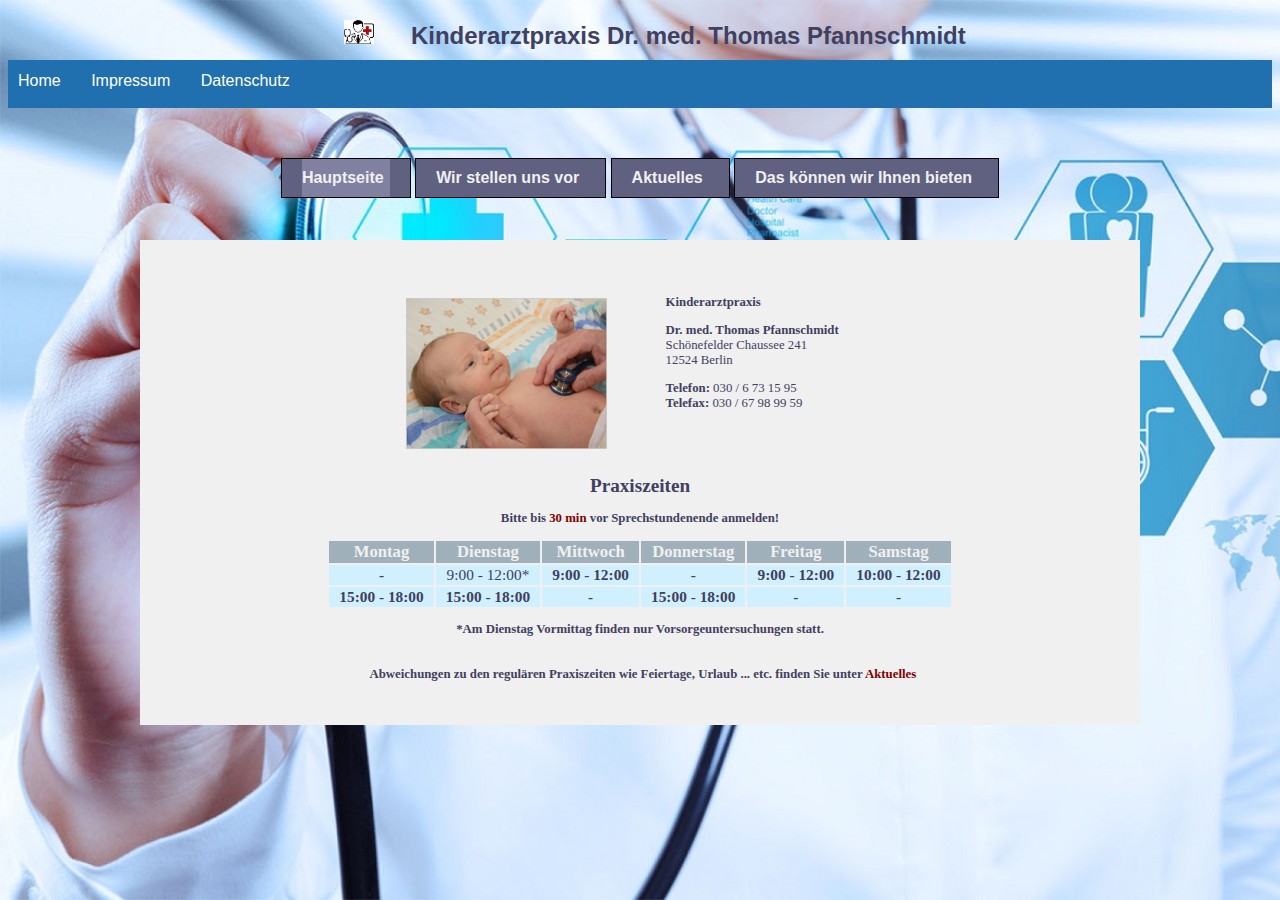
<file: index.html>
<!DOCTYPE html>
<html lang="de">

<head>
    <meta charset="utf-8">
    <meta name="author" content="Andreas L&uuml;decke" />
    <meta name="description" content="Ihr Kinderarzt Dr. med. Thomas Pfannschmidt - Kinderarztpraxis Berlin Altglienicke" />
    <meta name="keywords" content="Kinderarzt Altglienicke, Arzt Altglienicke, Kinderarztpraxis Altglienicke, Kinderarzt Berlin" />
    <meta name="robots" content="index, follow" />
    <meta name="viewport" content="width=device-width,initial-scale=0.5,minimum-scale=0.4,maximum-scale=1.0" />
    <title>Kinderarztpraxis Dr. med. Thomas Pfannschmidt in Berlin Altglienicke</title>
    <link rel="Shortcut Icon" type="image/x-icon" href="favicon.ico" />
    <link rel="stylesheet" media="screen" href="styles/index_desktop.css" type="text/css" />
</head>

<body>
    <h2 class="title">
        <img class="icon" src="res/arzt_icon.jpg" alt="icon"> Kinderarztpraxis Dr. med. Thomas Pfannschmidt
    </h2>
    <div class="top-menu">
        <img src="res/menu_icon.jpg" alt="menu" onclick="showResMenu()">
        <ul class="reframe">
            <li>
                <a href="">Home</a>
            </li>
            <li>
                <a href="impressum.html">Impressum</a>
            </li>
            <li>
                <a href="datenschutz.html">Datenschutz</a>
            </li>
        </ul>
        <ul class="invisible responsive" id="res_menu">
            <li>
                <a href="">Home</a>
            </li>
            <li>
                <a href="impressum.html">Impressum</a>
            </li>
            <li>
                <a href="datenschutz.html">Datenschutz</a>
            </li>
            <li>
                <a href="wir.html">Wir stellen uns vor</a>
            </li>
            <li>
                <a href="aktuelles.php">Aktuelles</a>
            </li>
            <li>
                <a href="angebot.html">Das k&ouml;nnen wir Ihnen bieten</a>
            </li>
        </ul>
    </div>
    <p>&nbsp;</p>
    <div class="dashboard">
        <nav id="dashboard">
            <ul class="reframe">
                <li>
                    <a class="active" href="">Hauptseite</a>
                </li>
                <li>
                    <a href="wir.html">Wir stellen uns vor</a>
                </li>
                <li>
                    <a href="aktuelles.php">Aktuelles</a>
                </li>
                <li>
                    <a href="angebot.html">Das k&ouml;nnen wir Ihnen bieten</a>
                </li>
            </ul>
        </nav>
    </div>
    <table style="width:100%">
        <tr>
            <td class="columnleft"></td>
            <td class="columnmid">
                <div id="main" class="text">
                    <p>&nbsp;</p>
                    <div id="content">
                        <p>&nbsp;</p>
                        <div style="float:left; left:25%; padding-right:2em; text-align:right; width:50%">
                            <img src="res/bild1.jpg" alt="Bild eines Babys" style="margin-bottom: 1.5em;" height="225" width="300" />
                        </div>
                        <div>
                            <p>
                                <strong>Kinderarztpraxis</strong>
                            </p>
                            <p>
                                <strong>Dr. med. Thomas Pfannschmidt</strong>
                                <br /> Sch&ouml;nefelder Chaussee 241
                                <br /> 12524 Berlin </p>
                            <p>
                                <strong>Telefon:</strong> 030 / 6 73 15 95
                                <br />
                                <strong>Telefax:</strong> 030 / 67 98 99 59 </p>
                        </div>
                        <h2 style="text-align:center; clear:both;">Praxiszeiten</h2>
                        <p style="font-weight:bold; text-align:center">
                            Bitte bis <span style="color:#800000">30 min</span> vor Sprechstundenende anmelden!
                        </p>
                        <div align="center">
                            <table class="zeiten">
                                <thead>
                                    <tr>
                                        <th>Montag</th>
                                        <th>Dienstag</th>
                                        <th>Mittwoch</th>
                                        <th>Donnerstag</th>
                                        <th>Freitag</th>
                                        <th>Samstag</th>
                                    </tr>
                                </thead>
                                <tbody>
                                    <tr>
                                        <td>-</td>
                                        <td class="ex">9:00 - 12:00*</td>
                                        <td>9:00 - 12:00</td>
                                        <td>-</td>
                                        <td>9:00 - 12:00</td>
                                        <td>10:00 - 12:00</td>
                                    </tr>
                                    <tr>
                                        <td>15:00 - 18:00</td>
                                        <td>15:00 - 18:00</td>
                                        <td>-</td>
                                        <td>15:00 - 18:00</td>
                                        <td>-</td>
                                        <td>-</td>
                                    </tr>
                                </tbody>
                            </table>
                        </div>
                    </div>
                    <p style="font-weight:bold; text-align:center">
						*Am Dienstag Vormittag finden nur Vorsorgeuntersuchungen statt.
   					    <br />&nbsp;
                        <br />&nbsp;
                        <br />&nbsp;
                        Abweichungen zu den regul&auml;ren Praxiszeiten wie Feiertage, Urlaub ... etc. finden Sie unter <span style="color:#800000">Aktuelles</span>   
                        <br />&nbsp;
                    </p>
                    <p>&nbsp;</p>
                </div>
            </td>
            <td style="width:25%"></td>
        </tr>
    </table>
    <script async type="text/javascript" src="scripts/responsive_menu.js"></script>
    <script async type="text/javascript" src="scripts/no_context.js"></script>
</body>

</html>
</file>
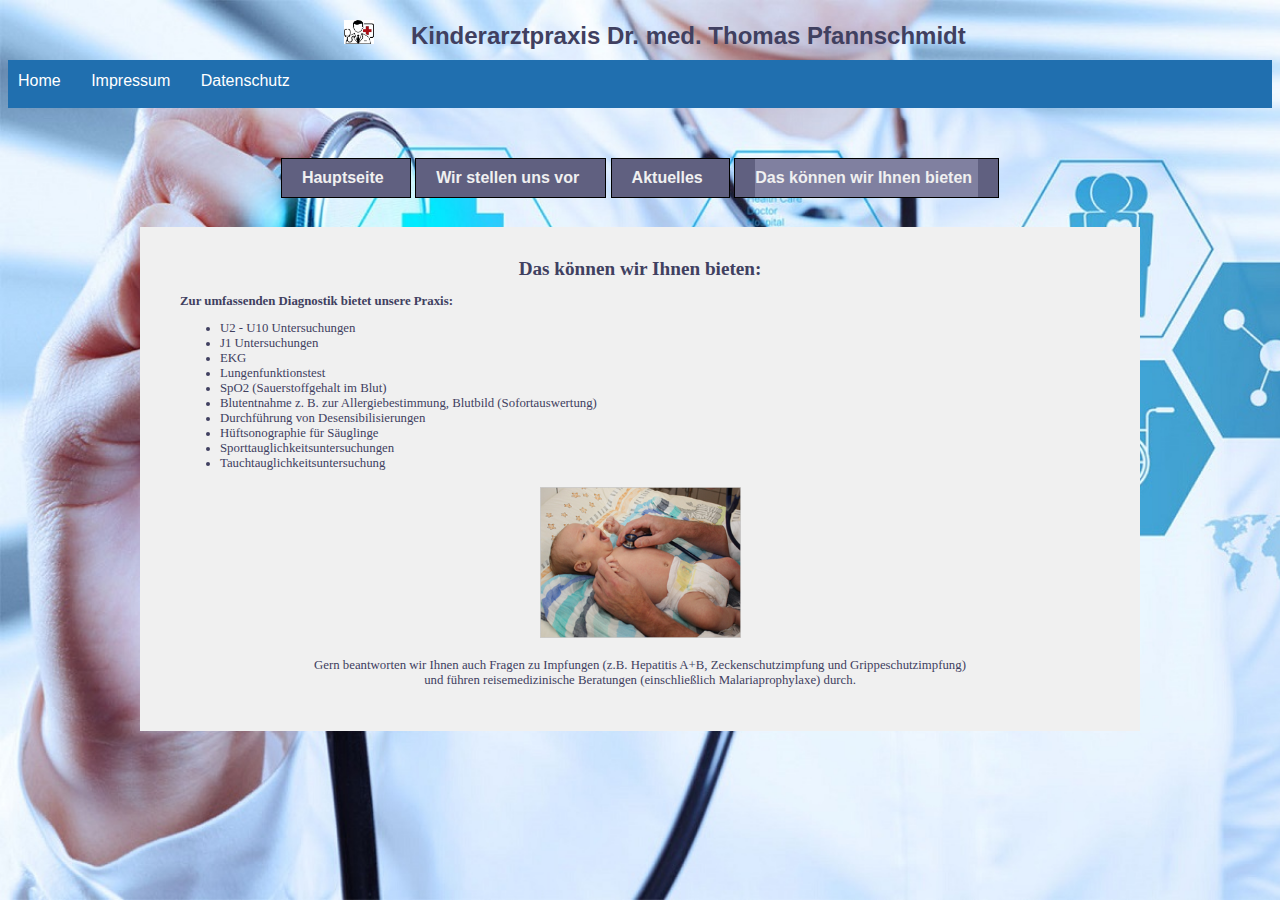
<file: angebot.html>
<!DOCTYPE html>
<html lang="de">

<head>
    <meta charset="utf-8">
    <meta name="author" content="Andreas L&uuml;decke" />
    <meta name="description" content="Angebote - Ihr Kinderarzt Dr. med. Thomas Pfannschmidt - Kinderarztpraxis Berlin Altglienicke" />
    <meta name="keywords" content="Kinderarzt Altglienicke, Arzt Altglienicke, Kinderarztpraxis Altglienicke, Kinderarzt Berlin" />
    <meta name="robots" content="index, follow" />
    <meta name="viewport" content="width=device-width,initial-scale=0.5,minimum-scale=0.4,maximum-scale=1.0" />
    <title>Kinderarztpraxis Dr. med. Thomas Pfannschmidt in Berlin Altglienicke</title>
    <link rel="Shortcut Icon" type="image/x-icon" href="favicon.ico" />
    <link rel="stylesheet" media="screen" href="styles/index_desktop.css" type="text/css" />
</head>

<body>
    <h2 class="title">
        <img class="icon" src="res/arzt_icon.jpg" alt="icon"> Kinderarztpraxis Dr. med. Thomas Pfannschmidt
    </h2>
    <div class="top-menu">
        <img src="res/menu_icon.jpg" alt="menu" onclick="showResMenu()">
        <ul class="reframe">
            <li>
                <a href="index.html">Home</a>
            </li>
            <li>
                <a href="impressum.html">Impressum</a>
            </li>
            <li>
                <a href="datenschutz.html">Datenschutz</a>
            </li>
        </ul>
        <ul class="invisible responsive" id="res_menu">
            <li>
                <a href="index.html">Home</a>
            </li>
            <li>
                <a href="impressum.html">Impressum</a>
             </li>
            <li>
                <a href="datenschutz.html">Datenschutz</a>
            </li>
            <li>
                <a href="wir.html">Wir stellen uns vor</a>
            </li>
            <li>
                <a href="aktuelles.php">Aktuelles</a>
            </li>
            <li>
                <a href="">Das k&ouml;nnen wir Ihnen bieten</a>
            </li>
        </ul>
    </div>
    <p>&nbsp;</p>
    <div class="dashboard">
        <nav id="dashboard">
            <ul class="reframe">
                <li>
                    <a href="index.html">Hauptseite</a>
                </li>
                <li>
                    <a href="wir.html">Wir stellen uns vor</a>
                </li>
                <li>
                    <a href="aktuelles.php">Aktuelles</a>
                </li>
                <li>
                    <a class="active" href="">Das k&ouml;nnen wir Ihnen bieten</a>
                </li>
            </ul>
        </nav>
    </div>
    <table style="width:100%">
        <tr>
            <td class="columnleft"></td>
            <td class="columnmid">
                <div id="main" class="text">
                    <div id="intro">
                        <br />
                        <h2 id="mainHeader" style="text-align:center">Das k&ouml;nnen wir Ihnen bieten:</h2>
                    </div>
                    <blockquote>
                        <div id="content">
                            <div>
                                <p><b>Zur umfassenden Diagnostik bietet unsere Praxis:</b></p>
                                <ul>
                                    <li>U2 - U10 Untersuchungen</li>
                                    <li>J1 Untersuchungen</li>
                                    <li>EKG</li>
                                    <li>Lungenfunktionstest</li>
                                    <li>SpO2 (Sauerstoffgehalt im Blut)</li>
                                    <li>Blutentnahme z. B. zur Allergiebestimmung, Blutbild (Sofortauswertung)</li>
                                    <li>Durchf&uuml;hrung von Desensibilisierungen</li>
                                    <li>H&uuml;ftsonographie f&uuml;r S&auml;uglinge</li>
                                    <li>Sporttauglichkeitsuntersuchungen</li>
                                    <li>Tauchtauglichkeitsuntersuchung</li>
                                </ul>
                            </div>
                            <div style="text-align:center">
                                <img src="res/bild2.jpg" alt="Bild von der Praxis">
                            </div>
                            <p style="text-align:center">
                                Gern beantworten wir Ihnen auch Fragen zu Impfungen (z.B. Hepatitis A+B, Zeckenschutzimpfung und Grippeschutzimpfung)<br />
                                und f&uuml;hren reisemedizinische Beratungen (einschlie&szlig;lich Malariaprophylaxe) durch.
								<br />&nbsp;
							</p>
                        <p>&nbsp;</p>
                        </div>
                    </blockquote>
                </div>
            </td>
            <td style="width:55%"></td>
        </tr>
    </table>
    <script async type="text/javascript" src="scripts/responsive_menu.js"></script>
    <script async type="text/javascript" src="scripts/no_context.js"></script>
</body>

</html>
</file>
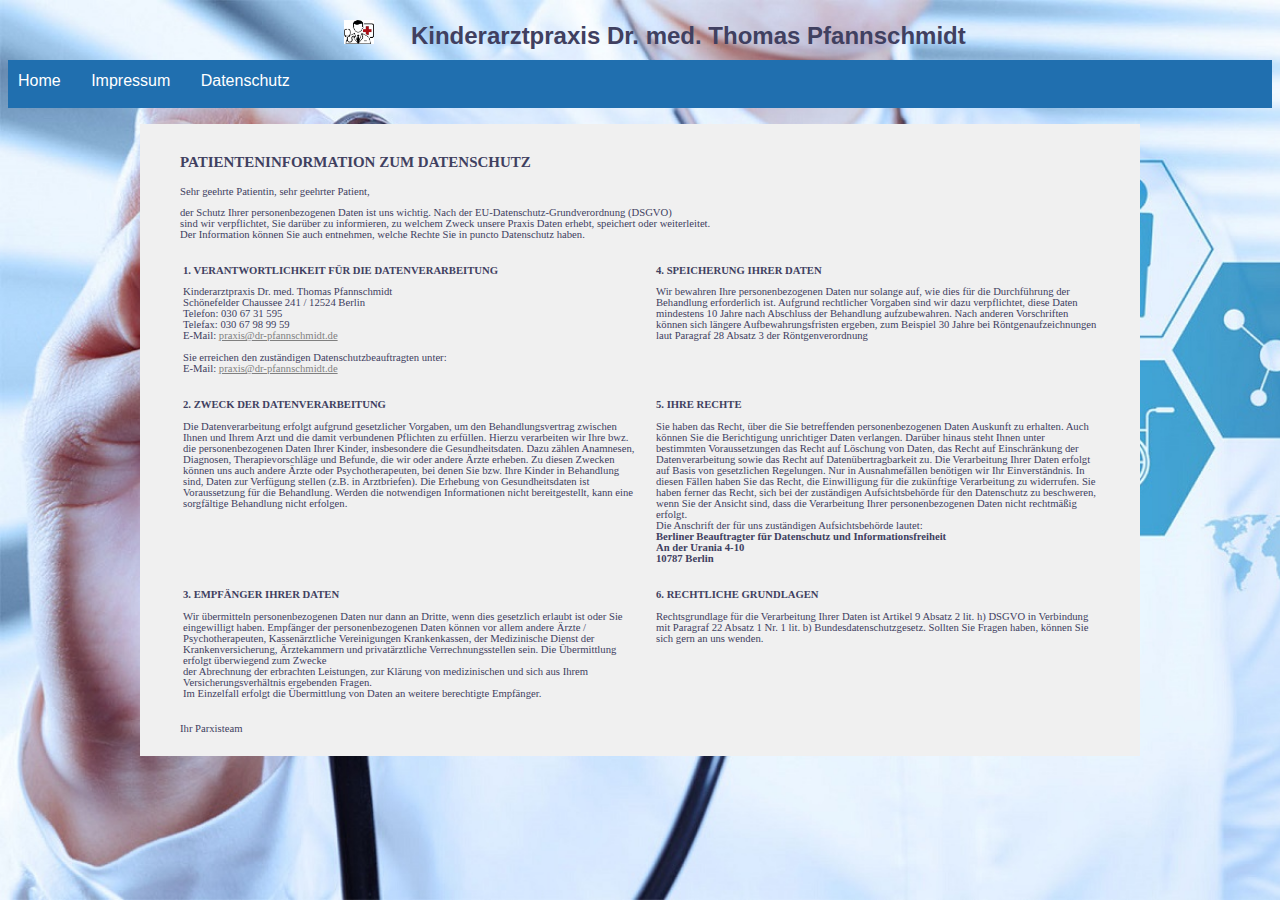
<file: datenschutz.html>
<!DOCTYPE html>
<html lang="de">

<head>
    <meta charset="utf-8">
    <meta name="author" content="Andreas L&uuml;decke" />
    <meta name="description" content="Datenschutz - Ihr Kinderarzt Dr. med. Thomas Pfannschmidt - Kinderarztpraxis Berlin Altglienicke" />
    <meta name="keywords" content="Datenschutz, Kinderarzt Altglienicke, Arzt Altglienicke, Kinderarztpraxis Altglienicke, Kinderarzt Berlin" />
    <meta name="robots" content="index, follow" />
    <meta name="viewport" content="width=device-width,initial-scale=0.5,minimum-scale=0.4,maximum-scale=1.0" />
    <title>Datenschutz - Kinderarztpraxis Dr. med. Thomas Pfannschmidt in Berlin Altglienicke</title>
    <link rel="Shortcut Icon" type="image/x-icon" href="favicon.ico" />
    <link rel="stylesheet" media="screen" href="styles/index_desktop.css" type="text/css" />
</head>

<body>
    <h2 class="title">
        <img class="icon" src="res/arzt_icon.jpg" alt="icon"> Kinderarztpraxis Dr. med. Thomas Pfannschmidt
    </h2>
    <div class="top-menu">
        <img src="res/menu_icon.jpg" alt="menu" onclick="showResMenu()">
        <ul class="reframe">
            <li>
                <a href="index.html">Home</a>
            </li>
            <li>
                <a href="impressum.html">Impressum</a>
            </li>
            <li>
                <a href="">Datenschutz</a>
            </li>
        </ul>
        <ul class="invisible responsive" id="res_menu">
            <li>
                <a href="index.html">Home</a>
            </li>
            <li>
                <a href="impressum.html">Impressum</a>
            </li>
            <li>
                <a href="">Datenschutz</a>
            </li>
            <li>
                <a href="wir.html">Wir stellen uns vor</a>
            </li>
            <li>
                <a href="aktuelles.php">Aktuelles</a>
            </li>
            <li>
                <a href="angebot.html">Das k&ouml;nnen wir Ihnen bieten</a>
            </li>
        </ul>
    </div>
    <table style="width:100%">
        <tr>
            <td class="columnleft"></td>
            <td class="columnmid">
                <div id="main" class="text">
                    <blockquote>
                        <div id="intro">
                            <br />
                            <h3 id="mainHeader">PATIENTENINFORMATION ZUM DATENSCHUTZ</h3>
                        </div>
                        <div id="content">
                            <div>
                                <small>
                                <p>Sehr geehrte Patientin, sehr geehrter Patient,</p>
                                <p>
                                    der Schutz Ihrer personenbezogenen Daten ist uns wichtig. Nach der EU-Datenschutz-Grundverordnung (DSGVO)
                                    <br /> sind wir verpflichtet, Sie dar&uuml;ber zu informieren, zu welchem Zweck unsere Praxis
                                    Daten erhebt, speichert oder weiterleitet.
                                    <br /> Der Information k&ouml;nnen Sie auch entnehmen, welche Rechte Sie in puncto Datenschutz
                                    haben.
                                </p>
                                <table style="width:100%">
                                    <tr>
                                        <td style="width:50%; vertical-align:top;">
                                            <p>
                                                <b>1. VERANTWORTLICHKEIT F&Uuml;R DIE DATENVERARBEITUNG</b>
                                            </p>
                                            <p>
                                                Kinderarztpraxis Dr. med. Thomas Pfannschmidt
                                                <br /> Sch&ouml;nefelder Chaussee 241 / 12524 Berlin
                                                <br /> Telefon: 030 67 31 595
                                                <br /> Telefax: 030 67 98 99 59
                                                <br /> E-Mail:
                                                <a class="link" href="mailto:praxis@dr-pfannschmidt.de">praxis@dr-pfannschmidt.de</a>
                                                <br />
                                                <br /> Sie erreichen den zust&auml;ndigen Datenschutzbeauftragten unter:
                                                <br /> E-Mail:
                                                <a class="link" href="mailto:praxis@dr-pfannschmidt.de">praxis@dr-pfannschmidt.de</a>
                                            </p>
                                        </td>
                                        <td style="padding-left:15px; vertical-align:top;">
                                            <p>
                                                <b>4. SPEICHERUNG IHRER DATEN</b>
                                            </p>
                                            <p>
                                                Wir bewahren Ihre personenbezogenen Daten nur solange auf, wie dies f&uuml;r die Durchf&uuml;hrung der Behandlung erforderlich
                                                ist. Aufgrund rechtlicher Vorgaben sind wir dazu verpflichtet, diese Daten
                                                mindestens 10 Jahre nach Abschluss der Behandlung aufzubewahren. Nach anderen
                                                Vorschriften k&ouml;nnen sich längere Aufbewahrungsfristen ergeben, zum Beispiel
                                                30 Jahre bei R&ouml;ntgenaufzeichnungen laut Paragraf 28 Absatz 3 der R&ouml;ntgenverordnung
                                            </p>
                                        </td>
                                    </tr>
                                    <tr>
                                        <td style="vertical-align:top;">
                                            <p>
                                                <b>2. ZWECK DER DATENVERARBEITUNG</b>
                                            </p>
                                            <p>
                                                Die Datenverarbeitung erfolgt aufgrund gesetzlicher Vorgaben, um den Behandlungsvertrag zwischen Ihnen und Ihrem Arzt und
                                                die damit verbundenen Pflichten zu erf&uuml;llen. Hierzu verarbeiten wir
                                                Ihre bwz. die personenbezogenen Daten Ihrer Kinder, insbesondere die Gesundheitsdaten.
                                                Dazu z&auml;hlen Anamnesen, Diagnosen, Therapievorschl&auml;ge und Befunde,
                                                die wir oder andere &Auml;rzte erheben. Zu diesen Zwecken k&ouml;nnen uns
                                                auch andere &Auml;rzte oder Psychotherapeuten, bei denen Sie bzw. Ihre Kinder
                                                in Behandlung sind, Daten zur Verf&uuml;gung stellen (z.B. in Arztbriefen).
                                                Die Erhebung von Gesundheitsdaten ist Voraussetzung f&uuml;r die Behandlung.
                                                Werden die notwendigen Informationen nicht bereitgestellt, kann eine sorgf&auml;ltige
                                                Behandlung nicht erfolgen.
                                            </p>
                                        </td>
                                        <td style="padding-left:15px; vertical-align:top;">
                                            <p>
                                                <b>5. IHRE RECHTE</b>
                                            </p>
                                            <p>
                                                Sie haben das Recht, &uuml;ber die Sie betreffenden personenbezogenen Daten Auskunft zu erhalten. Auch k&ouml;nnen Sie die
                                                Berichtigung unrichtiger Daten verlangen. Dar&uuml;ber hinaus steht Ihnen
                                                unter bestimmten Voraussetzungen das Recht auf L&ouml;schung von Daten, das
                                                Recht auf Einschränkung der Datenverarbeitung sowie das Recht auf Daten&uuml;bertragbarkeit
                                                zu. Die Verarbeitung Ihrer Daten erfolgt auf Basis von gesetzlichen Regelungen.
                                                Nur in Ausnahmefällen ben&ouml;tigen wir Ihr Einverständnis. In diesen Fällen
                                                haben Sie das Recht, die Einwilligung f&uuml;r die zuk&uuml;nftige Verarbeitung
                                                zu widerrufen. Sie haben ferner das Recht, sich bei der zuständigen Aufsichtsbeh&ouml;rde
                                                f&uuml;r den Datenschutz zu beschweren, wenn Sie der Ansicht sind, dass
                                                die Verarbeitung Ihrer personenbezogenen Daten nicht rechtmäßig erfolgt.
                                                <br /> Die Anschrift der f&uuml;r uns zuständigen Aufsichtsbeh&ouml;rde lautet:
                                                <br />
                                                <b>
                                                    Berliner Beauftragter für Datenschutz und Informationsfreiheit
                                                    <br /> An der Urania 4-10
                                                    <br /> 10787 Berlin
                                                </b>
                                            </p>
                                        </td>
                                    </tr>
                                    <tr>
                                        <td style="vertical-align:top;">
                                            <p>
                                                <b>3. EMPF&Auml;NGER IHRER DATEN</b>
                                            </p>
                                            <p>
                                                Wir &uuml;bermitteln personenbezogenen Daten nur dann an Dritte, wenn dies gesetzlich erlaubt ist oder Sie eingewilligt haben.
                                                Empf&auml;nger der personenbezogenen Daten k&ouml;nnen vor allem andere &Auml;rzte
                                                / Psychotherapeuten, Kassen&auml;rztliche Vereinigungen Krankenkassen, der
                                                Medizinische Dienst der Krankenversicherung, &Auml;rztekammern und privat&auml;rztliche
                                                Verrechnungsstellen sein. Die &Uuml;bermittlung erfolgt &uuml;berwiegend
                                                zum Zwecke
                                                <br /> der Abrechnung der erbrachten Leistungen, zur Kl&auml;rung von medizinischen
                                                und sich aus Ihrem Versicherungsverh&auml;ltnis ergebenden Fragen.
                                                <br /> Im Einzelfall erfolgt die &Uuml;bermittlung von Daten an weitere berechtigte
                                                Empf&auml;nger.
                                            </p>
                                        </td>
                                        <td style="padding-left:15px; vertical-align:top;">
                                            <p>
                                                <b>6. RECHTLICHE GRUNDLAGEN</b>
                                            </p>
                                            <p>
                                                Rechtsgrundlage für die Verarbeitung Ihrer Daten ist Artikel 9 Absatz 2 lit. h) DSGVO in Verbindung mit Paragraf 22 Absatz
                                                1 Nr. 1 lit. b) Bundesdatenschutzgesetz. Sollten Sie Fragen haben, k&ouml;nnen
                                                Sie sich gern an uns wenden.
                                            </p>
                                        </td>
                                    </tr>
                                </table>
                                <p>
                                    Ihr Parxisteam</p>
                                <p>&nbsp;</p>
                                </small>
                            </div>
                        </div>
                    </blockquote>
                </div>
            </td>
            <td style="width:25%"></td>
        </tr>
    </table>
    <script async type="text/javascript" src="scripts/responsive_menu.js"></script>
</body>

</html>
</file>
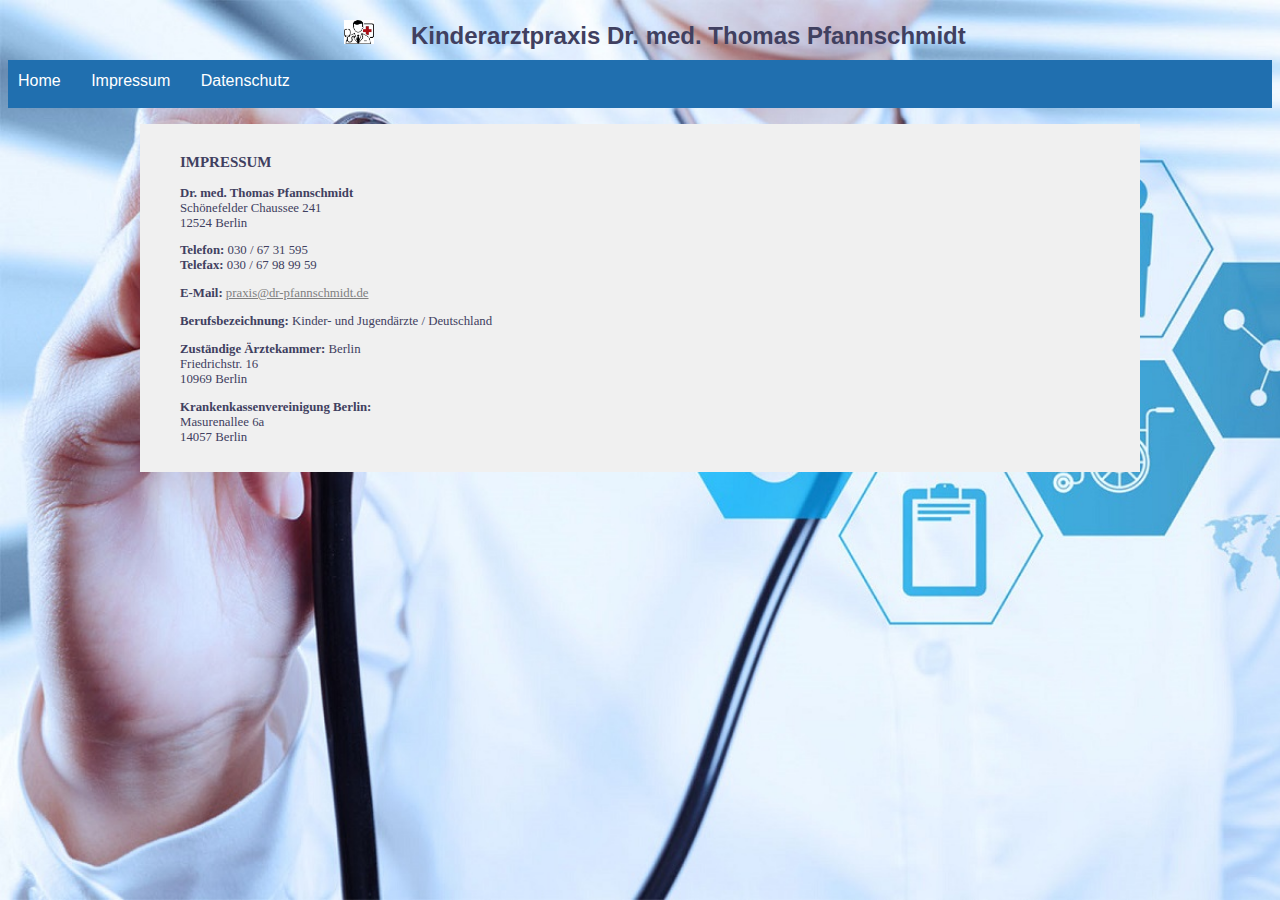
<file: impressum.html>
<!DOCTYPE html>
<html lang="de">

<head>
    <meta charset="utf-8">
    <meta name="author" content="Andreas L&uuml;decke" />
    <meta name="description" content="Impressum - Ihr Kinderarzt Dr. med. Thomas Pfannschmidt - Kinderarztpraxis Berlin Altglienicke" />
    <meta name="keywords" content="Impressum, Kinderarzt Altglienicke, Arzt Altglienicke, Kinderarztpraxis Altglienicke, Kinderarzt Berlin" />
    <meta name="robots" content="index, follow" />
    <meta name="viewport" content="width=device-width,initial-scale=0.5,minimum-scale=0.4,maximum-scale=1.0" />
    <title>Impressum - Kinderarztpraxis Dr. med. Thomas Pfannschmidt in Berlin Altglienicke</title>
    <link rel="Shortcut Icon" type="image/x-icon" href="favicon.ico" />
    <link rel="stylesheet" media="screen" href="styles/index_desktop.css" type="text/css" />
</head>

<body>
    <h2 class="title">
        <img class="icon" src="res/arzt_icon.jpg" alt="icon"> Kinderarztpraxis Dr. med. Thomas Pfannschmidt
    </h2>
    <div class="top-menu">
        <img src="res/menu_icon.jpg" alt="menu" onclick="showResMenu()">
        <ul class="reframe">
            <li>
                <a href="index.html">Home</a>
            </li>
            <li>
                <a href="">Impressum</a>
            </li>
            <li>
                <a href="datenschutz.html">Datenschutz</a>
            </li>
        </ul>
        <ul class="invisible responsive" id="res_menu">
            <li>
                <a href="index.html">Home</a>
            </li>
            <li>
                <a href="">Impressum</a>
            </li>
            <li>
                <a href="datenschutz.html">Datenschutz</a>
            </li>
            <li>
                <a href="wir.html">Wir stellen uns vor</a>
            </li>
            <li>
                <a href="aktuelles.php">Aktuelles</a>
            </li>
            <li>
                <a href="angebot.html">Das k&ouml;nnen wir Ihnen bieten</a>
            </li>
        </ul>
    </div>
    <table style="width:100%">
        <tr>
            <td class="columnleft"></td>
            <td class="columnmid">
                <div id="main" class="text">
                    <blockquote>
                        <div id="intro">
                            <br />
                            <h3 id="mainHeader">IMPRESSUM</h3>
                        </div>
                        <div id="content">
                            <div>
                                <p>
                                    <strong>Dr. med. Thomas Pfannschmidt</strong>
                                    <br /> Sch&ouml;nefelder Chaussee 241
                                    <br /> 12524 Berlin
                                </p>
                                <p>
                                    <strong>Telefon:</strong> 030 / 67 31 595
                                    <br />
                                    <strong>Telefax:</strong> 030 / 67 98 99 59
                                </p>
                                <p>
                                    <strong>E-Mail:</strong>
                                    <a class="link" href="mailto:praxis@dr-pfannschmidt.de">praxis@dr-pfannschmidt.de</a>
                                </p>
                                <p>
                                    <strong>Berufsbezeichnung:</strong> Kinder- und Jugend&auml;rzte / Deutschland
                                </p>
                                <p>
                                    <strong>Zust&auml;ndige &Auml;rztekammer:</strong> Berlin
                                    <br />
                                        Friedrichstr. 16
                                        <br /> 10969 Berlin
                                </p>
                                <p>
                                    <strong>Krankenkassenvereinigung Berlin:</strong>
                                    <br />
                                        Masurenallee 6a
                                        <br /> 14057 Berlin
                                </p>
                                <p>&nbsp;</p>
                            </div>
                        </div>
                    </blockquote>
                </div>
            </td>
            <td style="width:25%"></td>
        </tr>
    </table>
    <script async type="text/javascript" src="scripts/responsive_menu.js"></script>
</body>

</html>
</file>
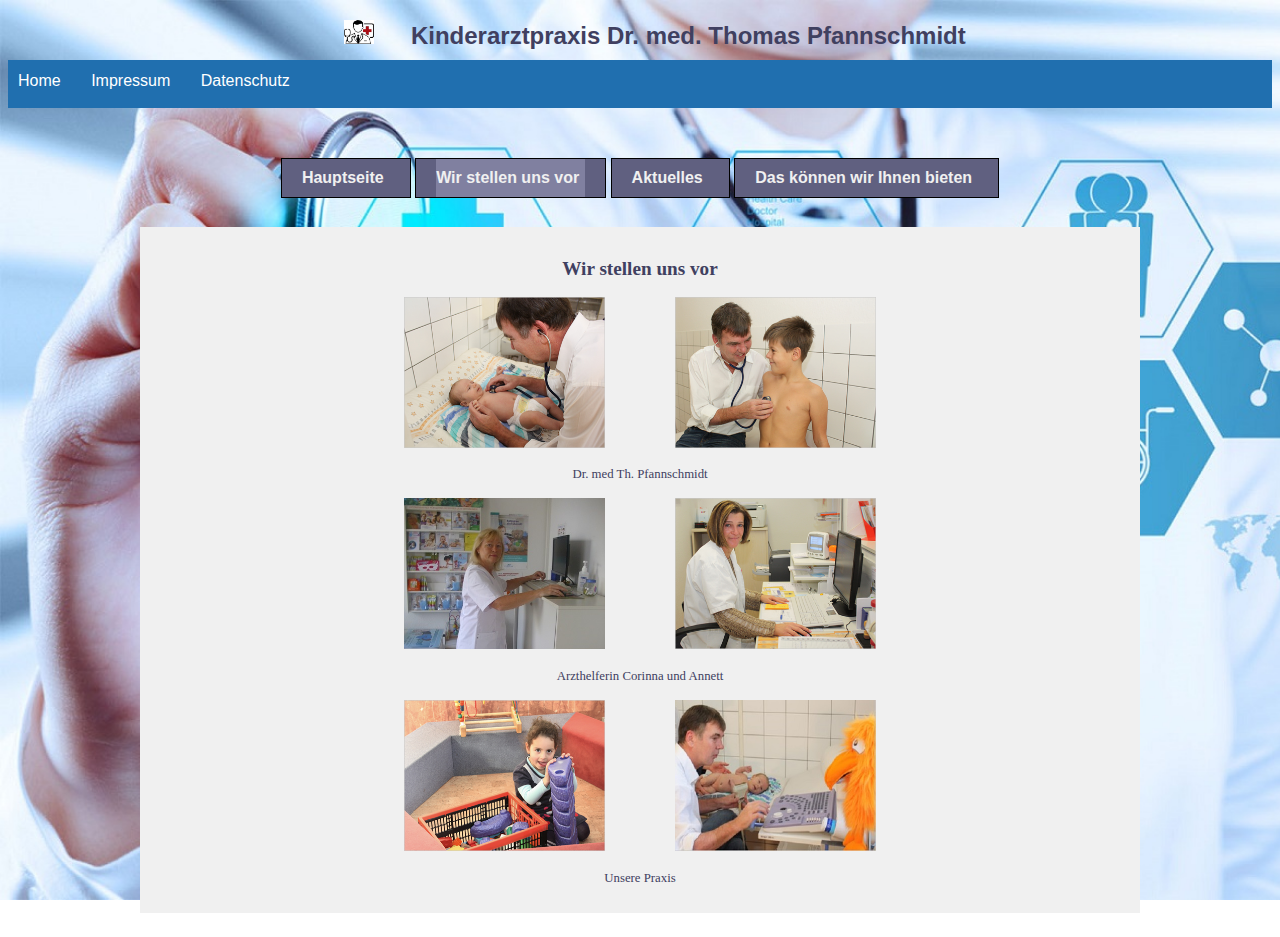
<file: wir.html>
<!DOCTYPE html>
<html lang="de">

<head>
    <meta charset="utf-8">
    <meta name="author" content="Andreas L&uuml;decke" />
    <meta name="description" content="&Uuml;ber uns - Ihr Kinderarzt Dr. med. Thomas Pfannschmidt - Kinderarztpraxis Berlin Altglienicke" />
    <meta name="keywords" content="Kinderarzt Altglienicke, Arzt Altglienicke, Kinderarztpraxis Altglienicke, Kinderarzt Berlin" />
    <meta name="robots" content="index, follow" />
    <meta name="viewport" content="width=device-width,initial-scale=0.5,minimum-scale=0.4,maximum-scale=1.0" />
    <title>Kinderarztpraxis Dr. med. Thomas Pfannschmidt in Berlin Altglienicke</title>
    <link rel="Shortcut Icon" type="image/x-icon" href="favicon.ico" />
    <link rel="stylesheet" media="screen" href="styles/index_desktop.css" type="text/css" />
</head>

<body>
    <h2 class="title">
        <img class="icon" src="res/arzt_icon.jpg" alt="icon"> Kinderarztpraxis Dr. med. Thomas Pfannschmidt
    </h2>
    <div class="top-menu">
        <img src="res/menu_icon.jpg" alt="menu" onclick="showResMenu()">
        <ul class="reframe">
            <li>
                <a href="index.html">Home</a>
            </li>
            <li>
                <a href="impressum.html">Impressum</a>
            </li>
            <li>
                <a href="datenschutz.html">Datenschutz</a>
            </li>
        </ul>
        <ul class="invisible responsive" id="res_menu">
            <li>
                <a href="index.html">Home</a>
            </li>
            <li>
                <a href="impressum.html">Impressum</a>
            </li>
            <li>
                <a href="datenschutz.html">Datenschutz</a>
            </li>
            <li>
                <a href="">Wir stellen uns vor</a>
            </li>
            <li>
                <a href="aktuelles.php">Aktuelles</a>
            </li>
            <li>
                <a href="angebot.html">Das k&ouml;nnen wir Ihnen bieten</a>
            </li>
        </ul>
    </div>
    <p>&nbsp;</p>
    <div class="dashboard">
        <nav id="dashboard">
            <ul class="reframe">
                <li>
                    <a href="index.html">Hauptseite</a>
                </li>
                <li>
                    <a class="active" href="">Wir stellen uns vor</a>
                </li>
                <li>
                    <a href="aktuelles.php">Aktuelles</a>
                </li>
                <li>
                    <a href="angebot.html">Das k&ouml;nnen wir Ihnen bieten</a>
                </li>
            </ul>
        </nav>
    </div>
    <table style="width:100%">
        <tr>
            <td class="columnleft"></td>
            <td class="columnmid">
                <div id="main" class="text">
                    <div id="intro">
                        <br />
                        <h2 id="mainHeader" style="text-align:center">Wir stellen uns vor</h2>
                    </div>
                    <div id="content">
                        <div align="center">
                            <div>
                                <img src="res/wir_pfannschmidt.jpg" alt="Dr. med Th. Pfannschmidt" />
                                <img src="res/wir_pfannschmidt_1.jpg" alt="Dr. med Th. Pfannschmidt" />
                                <p>Dr. med Th. Pfannschmidt</p>
                            </div>
                            <div>
                                <img src="res/wir_corinna.jpg" alt="Arzthelferin Corinna" />
                                <img src="res/wir_annett.jpg" alt="Arzthelferin Annett" />
                                <p>Arzthelferin Corinna und Annett</p>
                            </div>
                            <div>
                                <img src="res/wir_praxis_1.jpg" alt="Unsere Praxis" />
                                <img src="res/wir_praxis_21.jpg" alt="Unsere Praxis" />
                                <p>Unsere Praxis</p>
                            </div>
                        </div>
                    </div>
                    <p>&nbsp;</p>
                </div>
            </td>
            <td style="width:55%"></td>
        </tr>
    </table>
    <script async type="text/javascript" src="scripts/responsive_menu.js"></script>
    <script async type="text/javascript" src="scripts/no_context.js"></script>
</body>

</html>
</file>
<file: styles/index_desktop.css>
/*
 * Author:   A. Luedecke
 * Purpose:  Site styles for diffrent devices
 * Created:  Jun/19/2018
 */

 /* Mobile devices */
 @media screen and (max-width:1024px) {
    body {
        background-color:#D0E0FF;
        font-family:'Segoe UI', Tahoma, Geneva, Verdana, sans-serif;
    }
    
    h2 {
        font-size:1.5em;
        height:25px;
    }
    
    .active {
        background-color:#8080A0;
    }
    
    .columnleft {
        width:0;
    }
    
    .columnmid {
        width:30%;
    }
    
    .dashboard {
        display:none;
    }

    .invisible {
        display:none;
    }

    .reframe {
        display:none;
    }
    
    .visible {
        position:sticky;
        position:-webkit-sticky;
        position:-moz-sticky;
    }

    .responsive {
        max-width:350px;
    }
    
    .responsive li {
        background-color:rgb(32, 111, 175);
        border-color: #fff;
        border-style:solid;
        border-left:none; 
        border-right:none;
        border-top:none;
        border-width:1px;
        display:block;
    }

    .responsive li:hover {
        background-color:#FFFFB0;
    }
    
    .responsive li:last-child {
        border-bottom:none;
    }
    .responsive a {
        color:#fff;
        display:block;
        font-size:2em;
        margin-right:20px;
        margin-top:0;
        padding:6px 6px 15px 16px;
        text-decoration:none;
    }
    
    .responsive li:last-child {
        border-bottom:none;
    }

    .responsive a:hover {
        border-bottom:none;
        color:#404060;
    }
    
    .subst {
        font-family:Courier;
        font-size:1.1em;
    }
	
    .text {
        background-color:#F0F0F0;
        color:#404060;
        font-family:Tahoma;
        font-size:0.9em;
        text-align:left;
        width:815px;
    }
    
    .title {
        color:#404060;
        text-align:left;
        vertical-align:top;
    }
    
    .top-menu {
        background-color:rgb(32, 111, 175);
        list-style-type:none;
        margin-top:0;
        margin-bottom:0;
        height:64px;
        width:100%;
    }

    .top-menu img {
        border-style:none;
        cursor:pointer;
        width:48px;
        height:48px;
        padding-left:0;
        padding-top:6px;
    }

    .top-menu ul {
        margin-top:0;
        padding:0 0 0;
    }
}

 /* Desktop */
 @media screen and (min-width:1025px) {
    body {
        background-image:url("../res/praxis_1920.jpg");
        background-attachment:fixed;
        background-repeat:no-repeat;
        background-size:cover;
        font-family:'Segoe UI', Tahoma, Geneva, Verdana, sans-serif;
    }

    h2 {
        height:20px;
    }
    
    .active {
        background-color:#8080A0;
    }
    
    .columnleft {
        width:25%;
    }
    
    .columnmid {
        width:50%;
    }
    
    .dashboard {
        list-style-type:none;
        margin-top:0;
        margin-bottom:0;
        width:100%;
        text-align:center;
    }
    
    .dashboard ul {
        margin-top:0;
        padding:0 0 10px;
    }
    
    .dashboard li {
        display:inline-block;
        background-color: #606080;
        border-style:solid;
        border-width:1px;
    }
    
    .dashboard li:hover {
        background-color:#FFFFF0;
    }
    
    .dashboard a {
        color:#F0F0F0;
        display:block;
        font-size:1em;
        font-weight:bold;
        margin-left:20px; 
        margin-right:20px;
        margin-top:0;
        padding:10px 6px 10px 0;
        text-decoration:none;
    }
    
    .dashboard a:hover {
        color:#606080;
    }
        
    .reframe {
        min-width:480px;
        margin-left:10px;
        margin-right:10px
    }

    .responsive {
        display:none;
    }

    .subst {
        font-family:Courier;
        font-size:1.1em;
    }

    .text {
        background-color:#F0F0F0;
        color:#404060;
        font-family:Tahoma;
        font-size:0.8em;
        text-align:left;
        width:1000px;
    }
    
    .title {
        color:#404060;
        text-align:center;
        vertical-align:top;
    }
    
    .top-menu {
        background-color:rgb(32, 111, 175);
        list-style-type:none;
        margin-top:0;
        margin-bottom:0;
        height:48px;
        width:100%;
    }
    
    .top-menu ul {
        margin-top:0;
        padding:6px 0 10px;
    }
    
    .top-menu li {
        display:inline-block;
    }
    
    .top-menu li:last-child a {
        margin-right:0;
        padding-right:0;
    }
    
    .top-menu a {
        border-bottom:none;
        color:#fff;
        display:block;
        font-size:1em;
        margin-right:20px;
        margin-top:0;
        padding:6px 6px 15px 0;
        text-decoration:none;
    }
    
    .top-menu a:hover {
        border-bottom:none;
        color:gainsboro;
    } 

    .top-menu img {
        display:none;
    }
}

img {
    border-color:#F0F0F0;
    border-style:solid;
    margin-left:15px;
    margin-right:15px;
    padding-left:15px;
    padding-right:15px;
    width:201px;
    height:151px;
}

.dummy {
    color:#F0F0F0;
}

.icon {
    border-style:none;
    width:30px;
    height:24px;
}

.link {
    color:#808080;
    font-family:Tahoma;
}

.zeiten table {
    left:50%;
    vertical-align:middle;
}

.zeiten td {
    background-color:#D0F0FF;
    font-size:1.2em;
    font-weight:bold;
    margin: 0.1em;
    padding-left:10px;
    padding-right:10px;  
    text-align:center;
}

.zeiten td.ex {
    font-weight: normal;
}

.zeiten th {
    background-color:#A0B0BB;
    color:#F0F0F0;
    font-size:1.3em;
    font-weight:bold;
    margin: 0.1em;
    padding-left:10px;
    padding-right:10px;  
    text-align:center;
}

.vacation table {
    left:50%;
    vertical-align:middle;
}
    
.vacation td {
    font-size: 1.1em;
    margin:0.15em;
    padding-left:0;
    padding-right:25px;  
}
</file>
